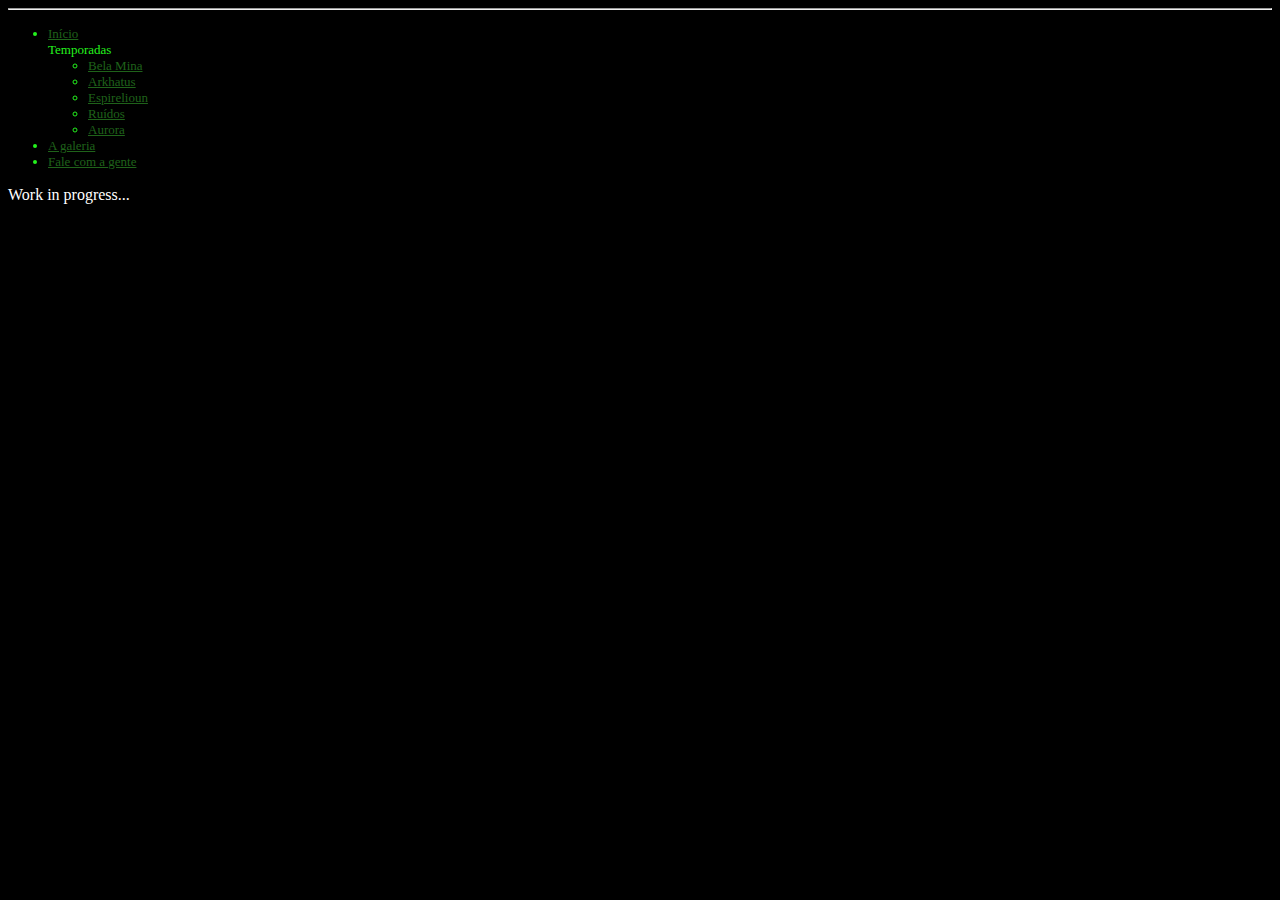
<file: Arkhatus.html>
<!DOCTYPE html>
<html lang="pt-br">
    <head>
        <meta charset="UTF-8">
        <meta name="viewport" content="width=device-width, initial-scale=1.0">
        <title>Arkhatus</title>
        <link rel="shortcut icon" href="imagens/favicon.ico" type="image/x-icon">
        <link rel="stylesheet" href="css/style.css">
    </head>
    <body>
        <hr>
        <ul type="disc">
            <li><a href="index.html">Início</a></li>
            <li type="none">Temporadas</li>
            <ul type="circle">
                <li><a href="temporadas.html" rel="prev">Bela Mina</a></li>
                <li><a href="Arkhatus.html">Arkhatus</a></li>
                <li><a href="Espirelioun.html" rel="next">Espirelioun</a></li>
                <li><a href="Ruidos.html">Ruídos</a></li>
                <li><a href="Aurora.html">Aurora</a></li>
            </ul>
            <li><a href="Galeria.html">A galeria</a></li>
            <li><a href="faleconosco.html">Fale com a gente</a></li>
    </ul>
    <p>Work in progress...</p>
</file>
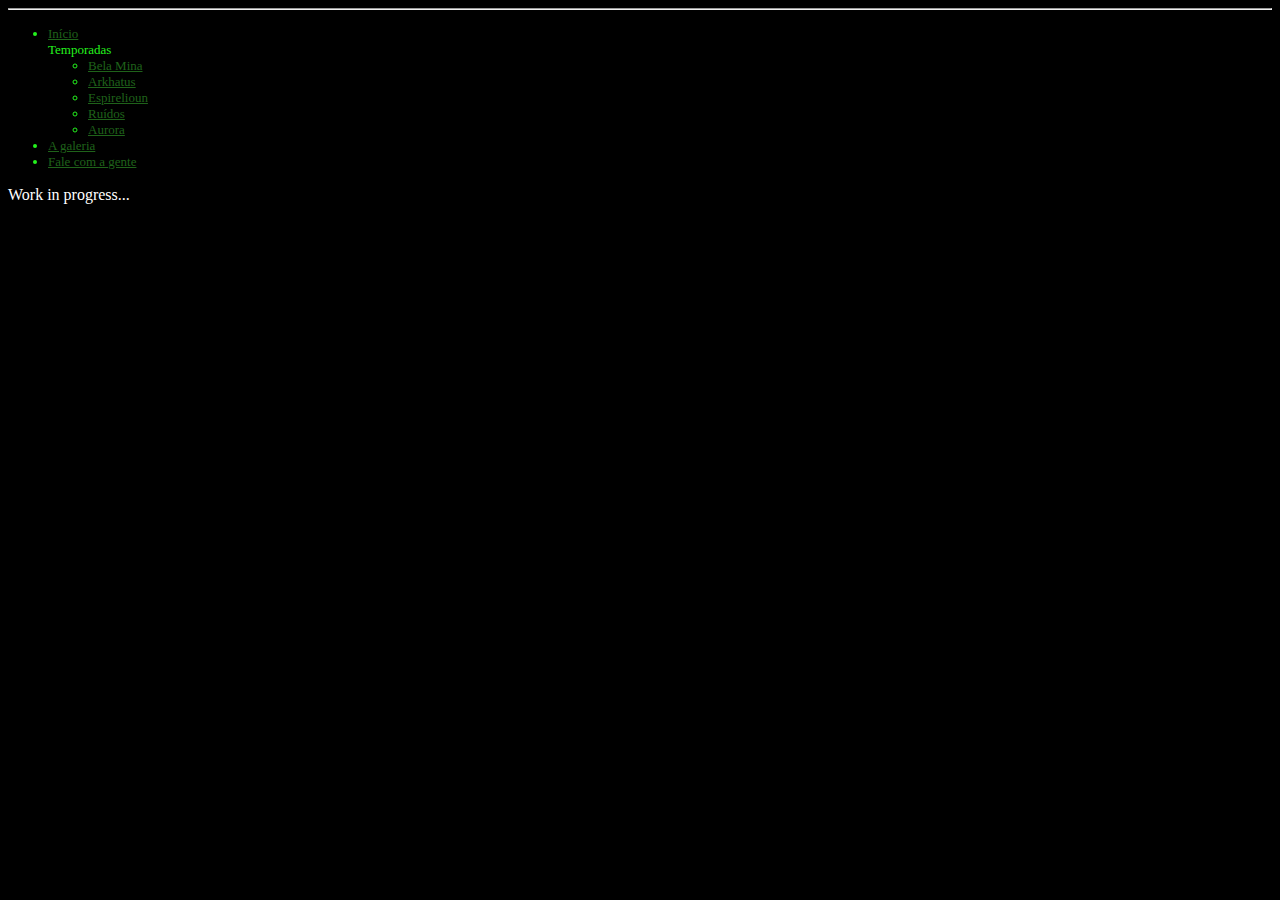
<file: Aurora.html>
<!DOCTYPE html>
<html lang="pt-br">
<head>
        <meta charset="UTF-8">
        <meta name="viewport" content="width=device-width, initial-scale=1.0">
        <title>Aurora</title>
        <link rel="shortcut icon" href="imagens/favicon.ico" type="image/x-icon">
        <link rel="stylesheet" href="css/style.css">
</head>
    <body>
        <hr>
        <ul type="disc">
            <li><a href="index.html">Início</a></li>
            <li type="none">Temporadas</li>
            <ul type="circle">
                <li><a href="temporadas.html">Bela Mina</a></li>
                <li><a href="Arkhatus.html">Arkhatus</a></li>
                <li><a href="Espirelioun.html">Espirelioun</a></li>
                <li><a href="Ruidos.html" rel="prev">Ruídos</a></li>
                <li><a href="Aurora.html">Aurora</a></li>
            </ul>
            <li><a href="Galeria.html" rel="next">A galeria</a></li>
            <li><a href="faleconosco.html">Fale com a gente</a></li>
    </ul>
    <p>Work in progress...</p>
</file>
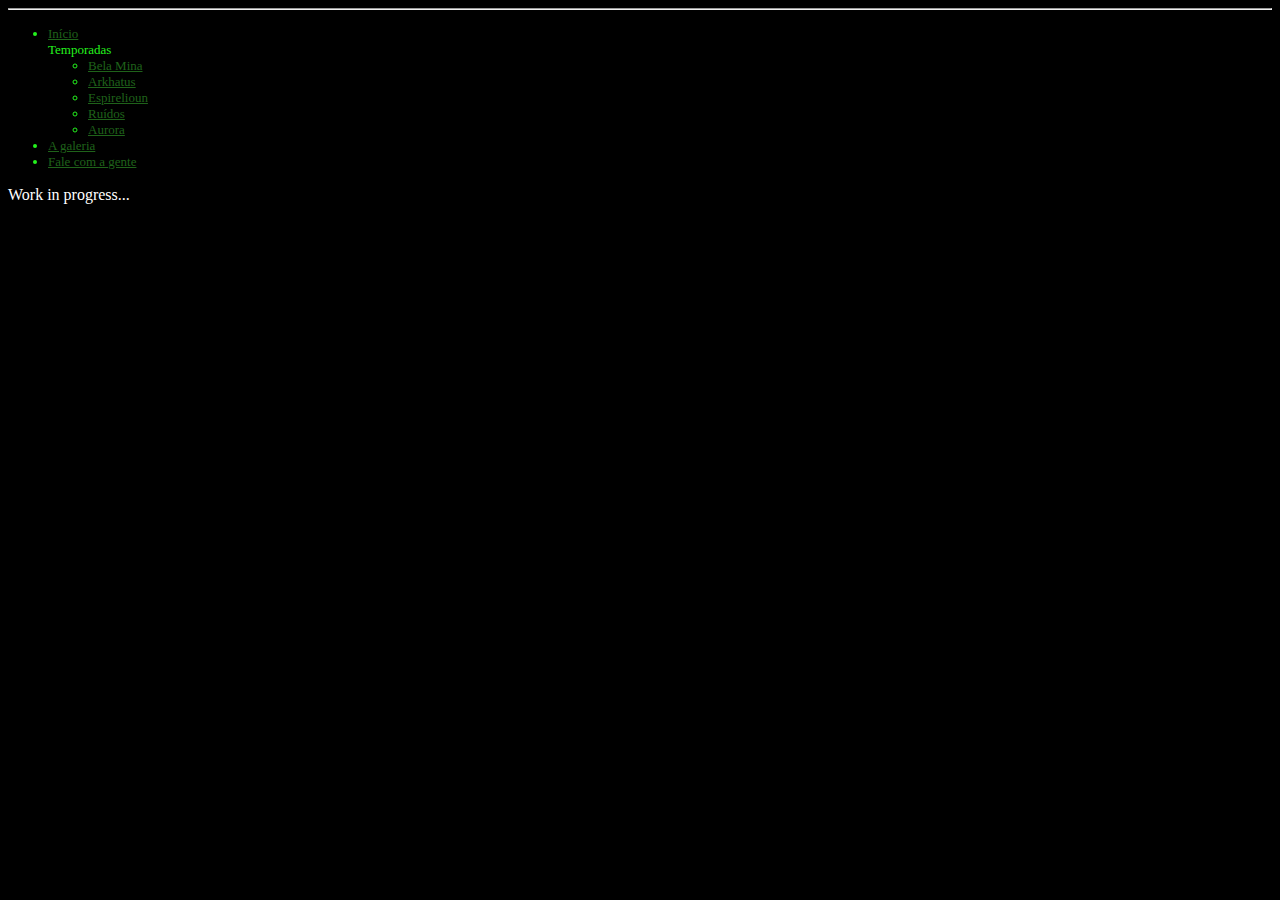
<file: Espirelioun.html>
<!DOCTYPE html>
<html lang="pt-br">
    <head>
        <meta charset="UTF-8">
        <meta name="viewport" content="width=device-width, initial-scale=1.0">
        <title>Espirelioun</title>
        <link rel="shortcut icon" href="imagens/favicon.ico" type="image/x-icon">
        <link rel="stylesheet" href="css/style.css">
    </head>
    <body>
        <hr>
        <ul type="disc">
            <li><a href="index.html">Início</a></li>
            <li type="none">Temporadas</li>
            <ul type="circle">
                <li><a href="temporadas.html">Bela Mina</a></li>
                <li><a href="Arkhatus.html" rel="prev">Arkhatus</a></li>
                <li><a href="Espirelioun.html">Espirelioun</a></li>
                <li><a href="Ruidos.html" rel="next">Ruídos</a></li>
                <li><a href="Aurora.html">Aurora</a></li>
            </ul>
            <li><a href="Galeria.html">A galeria</a></li>
            <li><a href="faleconosco.html">Fale com a gente</a></li>
    </ul>
    <p>Work in progress...</p>
</file>
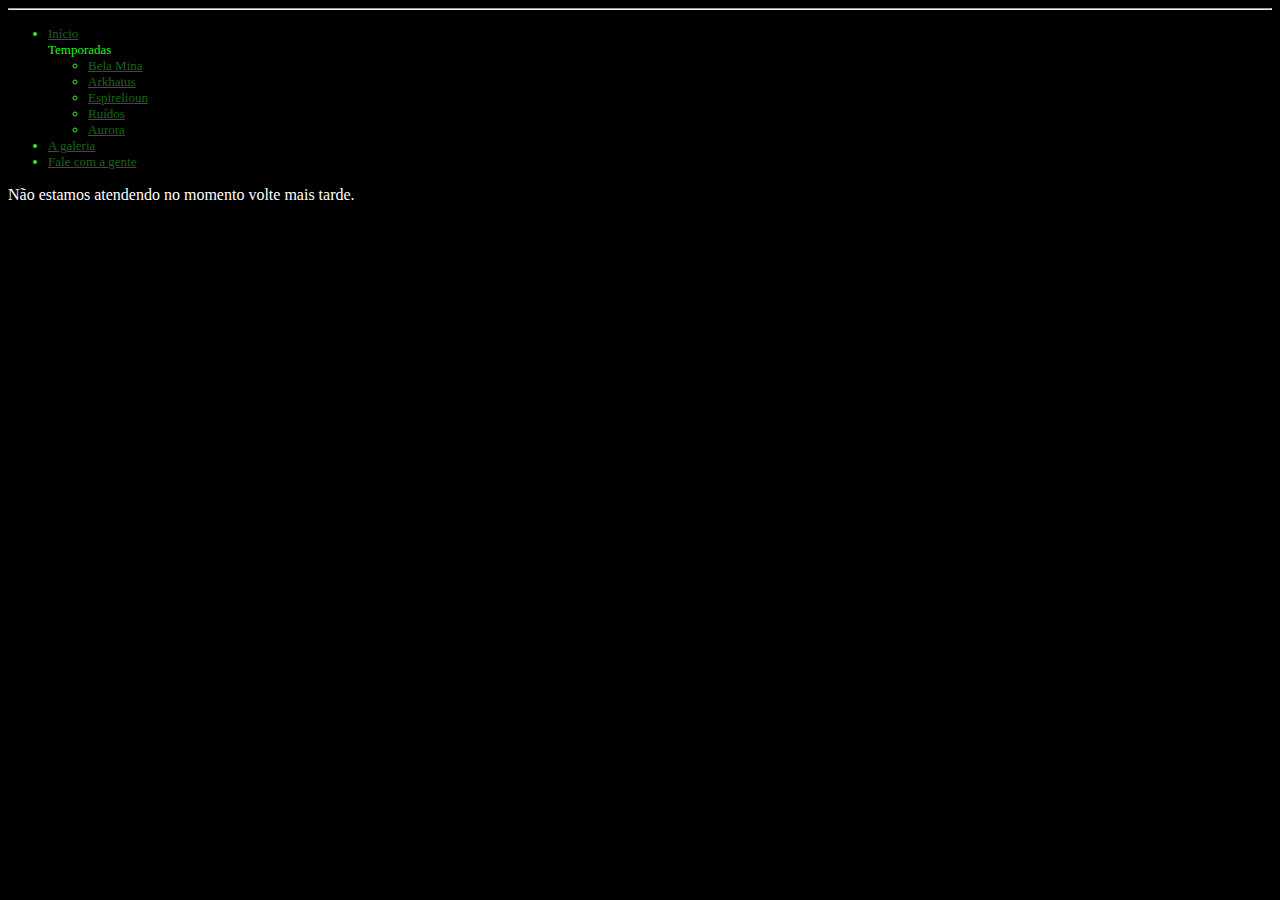
<file: faleconosco.html>
<!DOCTYPE html>
<html lang="pt-br">
    <head>
        <meta charset="UTF-8">
        <meta name="viewport" content="width=device-width, initial-scale=1.0">
        <title>Contate-nos</title>
        <link rel="shortcut icon" href="imagens/favicon.ico" type="image/x-icon">
        <link rel="stylesheet" href="css/style.css">
    </head>
    <body>
        <hr>
        <ul type="disc">
            <li><a href="index.html">Início</a></li>
            <li type="none">Temporadas</li>
            <ul type="circle">
                <li><a href="temporadas.html">Bela Mina</a></li>
                <li><a href="Arkhatus.html">Arkhatus</a></li>
                <li><a href="Espirelioun.html">Espirelioun</a></li>
                <li><a href="Ruidos.html">Ruídos</a></li>
                <li><a href="Aurora.html">Aurora</a></li>
            </ul>
            <li><a href="Galeria.html" rel="prev">A galeria</a></li>
            <li><a href="faleconosco.html">Fale com a gente</a></li>
    </ul>
    <p>Não estamos atendendo no momento volte mais tarde.</p>
</file>
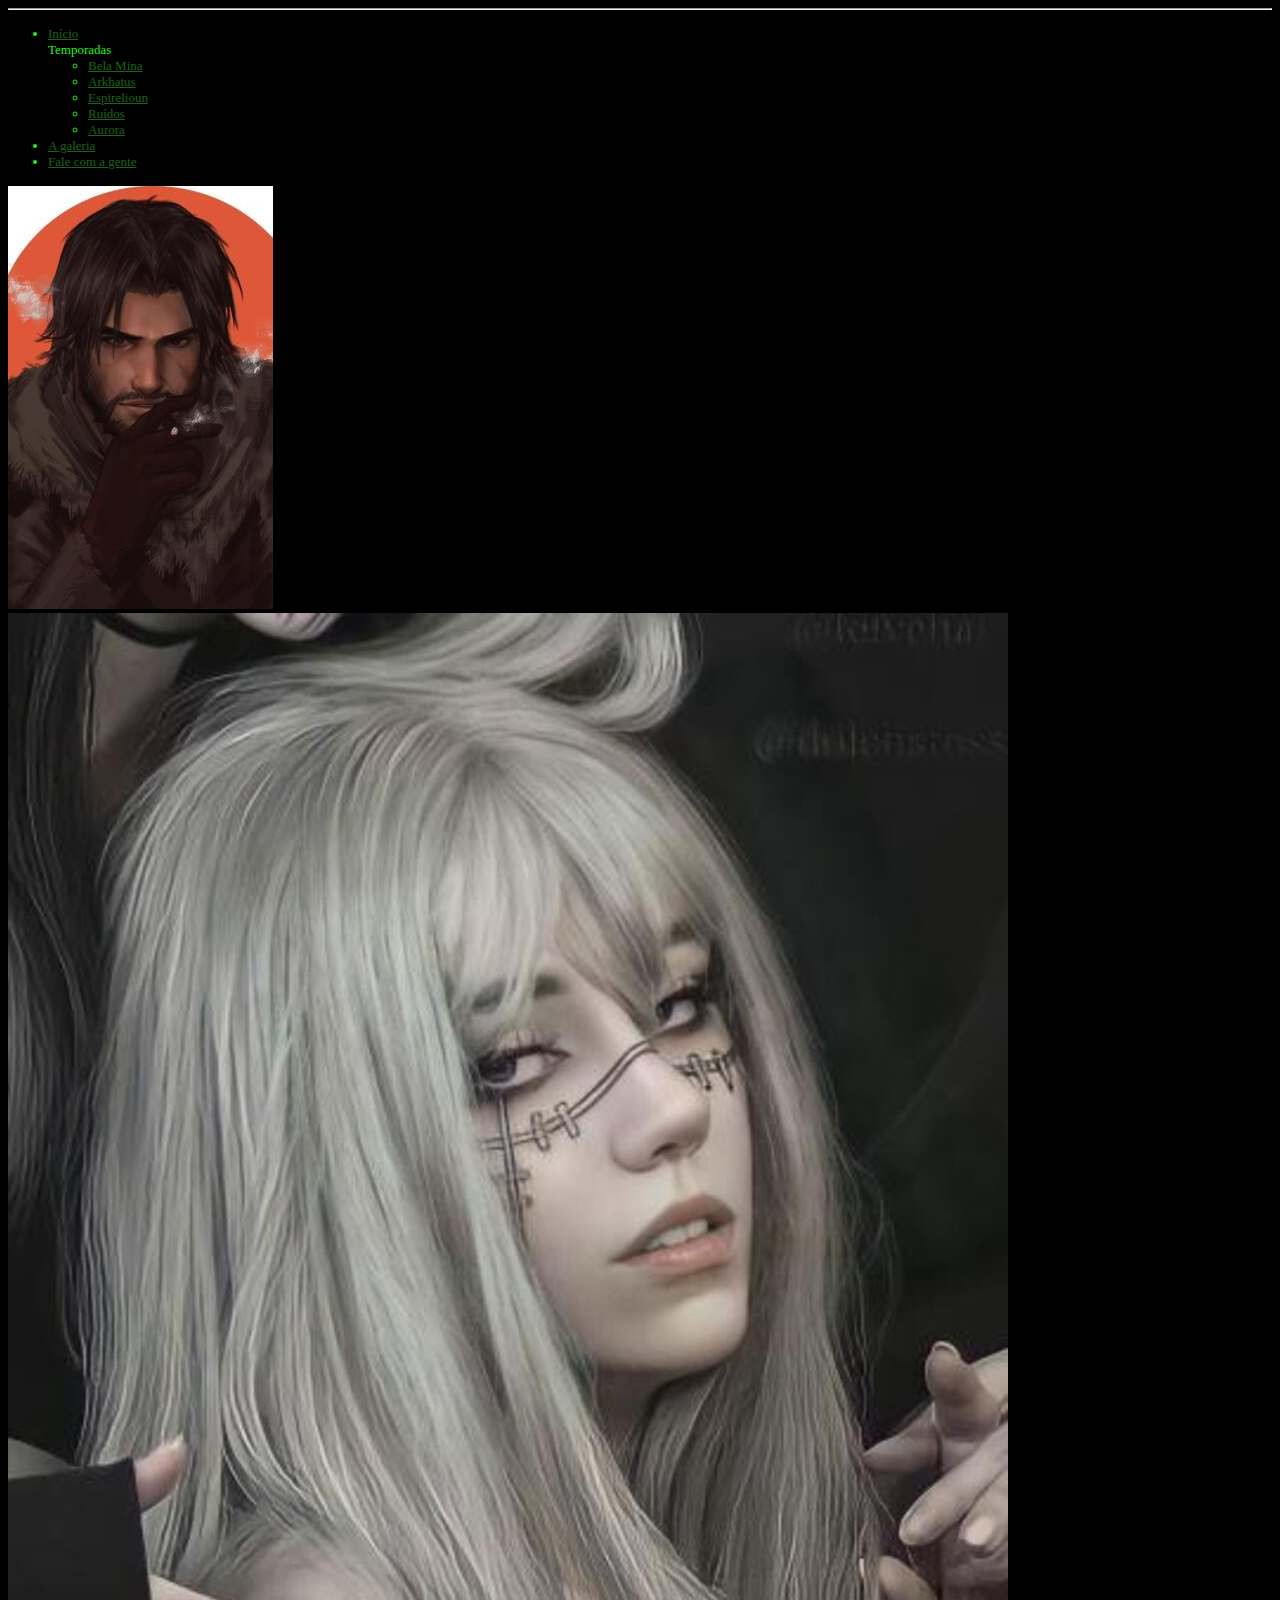
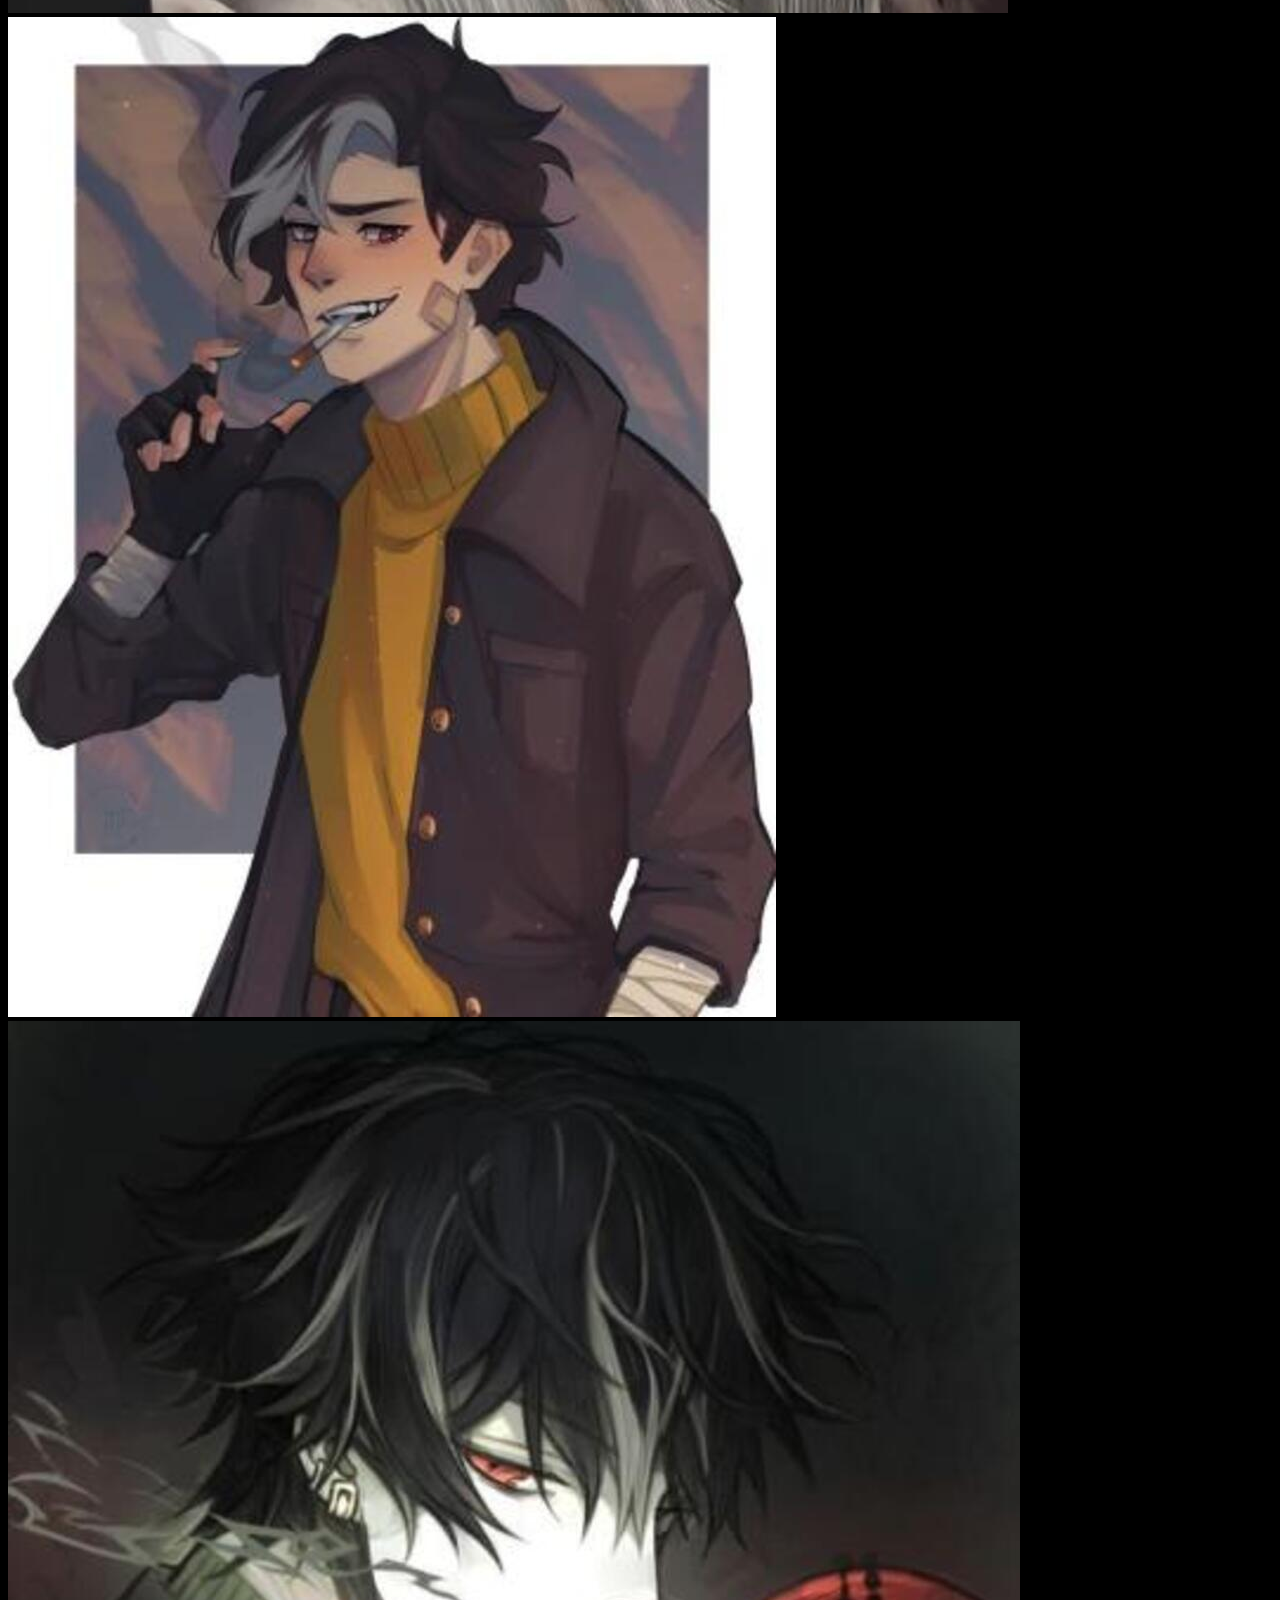
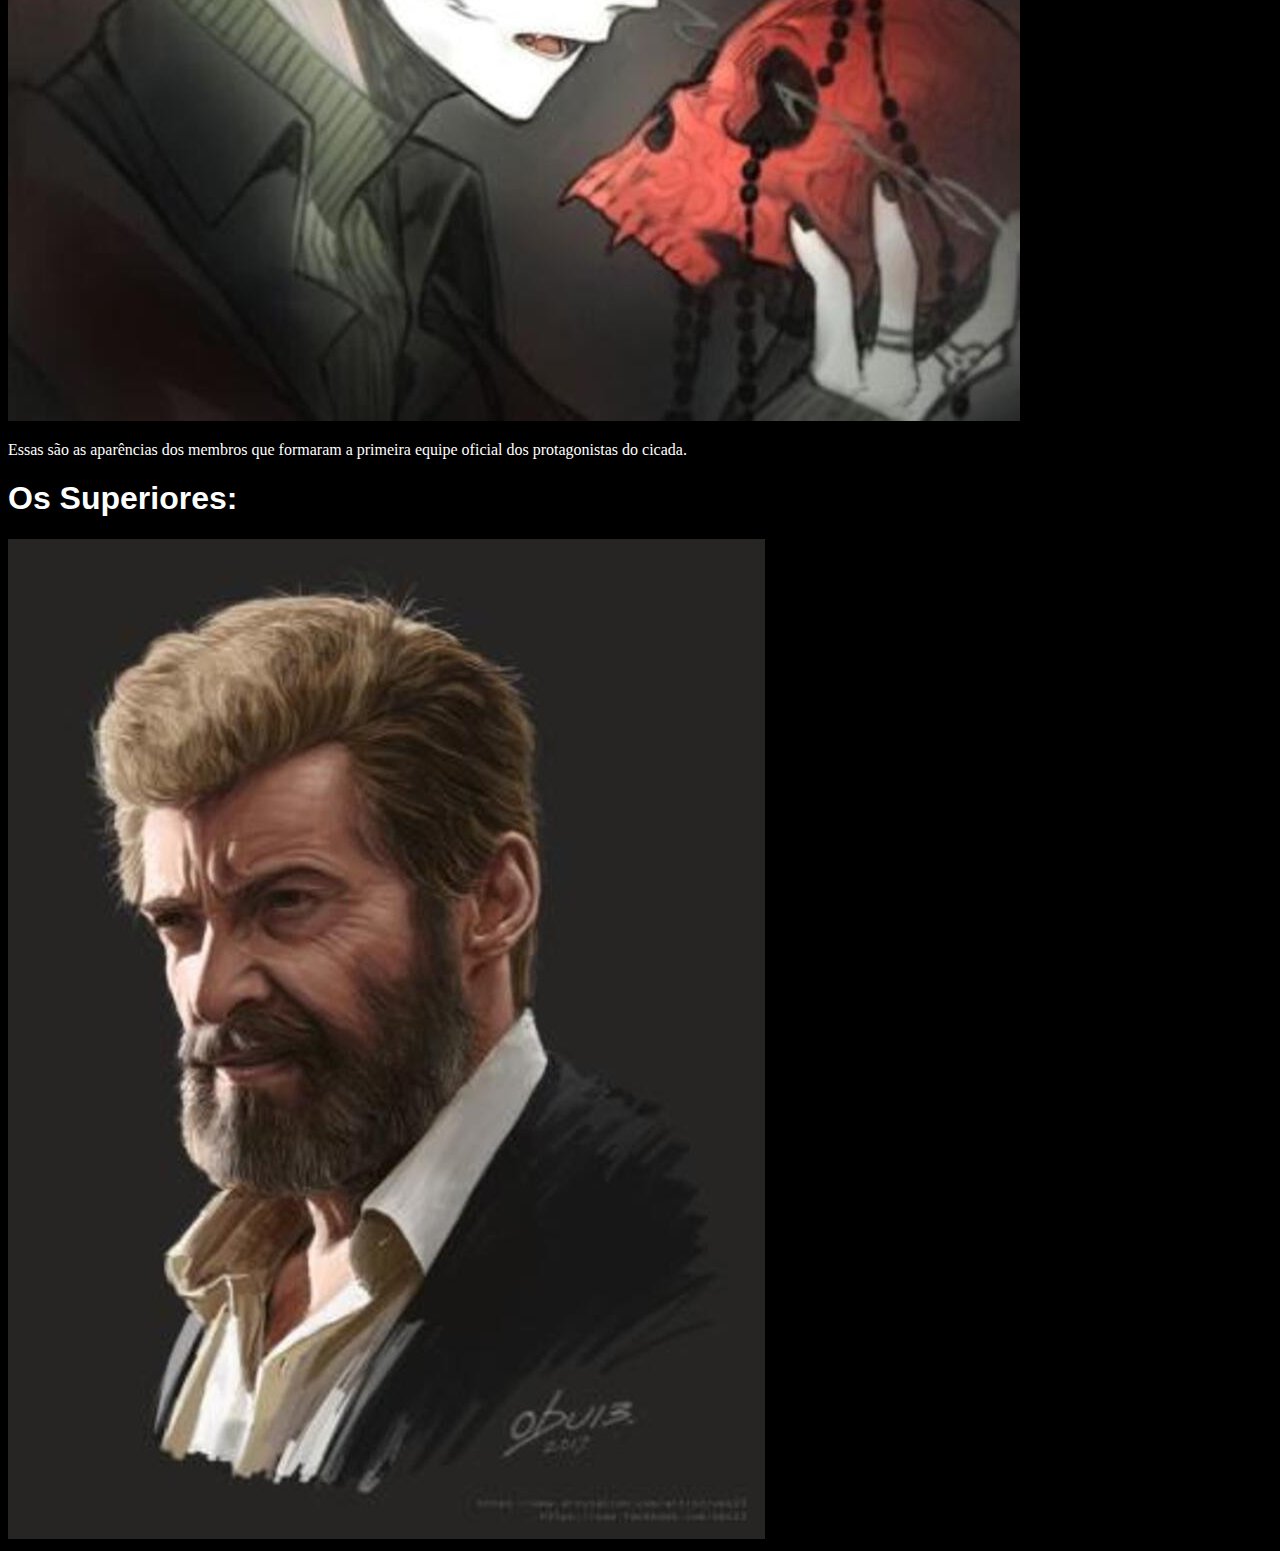
<file: Galeria.html>
<!DOCTYPE html>
<html lang="pt-br">
    <head>
        <meta charset="UTF-8">
        <meta name="viewport" content="width=device-width, initial-scale=1.0">
        <title>A galeria</title>
        <link rel="shortcut icon" href="imagens/favicon.ico" type="image/x-icon">
        <link rel="stylesheet" href="css/style.css">
    </head>
    <body>
        <hr>
        <ul type="disc">
            <li><a href="index.html">Início</a></li>
            <li type="none">Temporadas</li>
            <ul type="circle">
                <li><a href="temporadas.html">Bela Mina</a></li>
                <li><a href="Arkhatus.html">Arkhatus</a></li>
                <li><a href="Espirelioun.html">Espirelioun</a></li>
                <li><a href="Ruidos.html">Ruídos</a></li>
                <li><a href="Aurora.html" rel="prev">Aurora</a></li>
            </ul>
            <li><a href="Galeria.html">A galeria</a></li>
            <li><a href="faleconosco.html" rel="next">Fale com a gente</a></li>
    </ul>  
    <picture>     
        <source media="(max-width: 750px)" srcset="imagens\aziams1-p.jpg">
        <source media="(max-width: 1050px)" srcset="imagens\aziams1-m.jpg">
        <img src="imagens/aziams1.jpg" alt="Aziam Monet, o atirador de elite">
</picture>
<picture>
        <source media="(max-width: 750px)" srcset="imagens\stellaS1-p.jpg">
        <source media="(max-width: 1050px)" srcset="imagens\stellaS1-m.jpg">
        <img src="imagens/stellaS1-g.jpg" alt="Stella D'Lucca, a linha de frente da equipe e também a lider">
    </picture>
<picture>   
        <source media="(max-width: 750px)" srcset="imagens\MarcoS1-p.jpg">
        <source media="(max-width: 1050px)" srcset="imagens\MarcoS1-m.jpg">
        <img src="imagens/MarcoS1-g.jpg" alt="Marco Laurent, um ocultista da frança com um passado conturbado, o pilar da equipe">
</picture> 
<picture>
    <source media="(max-width: 750px)" srcset="imagens\KasonS1-p.jpg">
    <source media="(max-width: 1050px)" srcset="imagens\KasonS1-m.jpg">
    <img src="imagens/KasonS1-g.jpg" alt="Kason Vladson, o mais jovem e também o mais empolgado da equipe mesmo com um passado trágico">
    </picture>
        <p>Essas são as aparências dos membros que formaram a primeira equipe oficial dos protagonistas do cicada.</p>
        <h1>Os Superiores:</h1>
        <picture>
            <source media="(max-width: 750px)" srcset="imagens\3301-p.jpg">
            <source media="(max-width: 1050px)" srcset="imagens\3301-m.jpg">
            <img src="imagens/3301-g.jpg" alt="O atual líder da organização 3301."> 
    </picture>
        <!--ATENÇÃO, esse comentário é muito importante.-->
    </body>
</file>
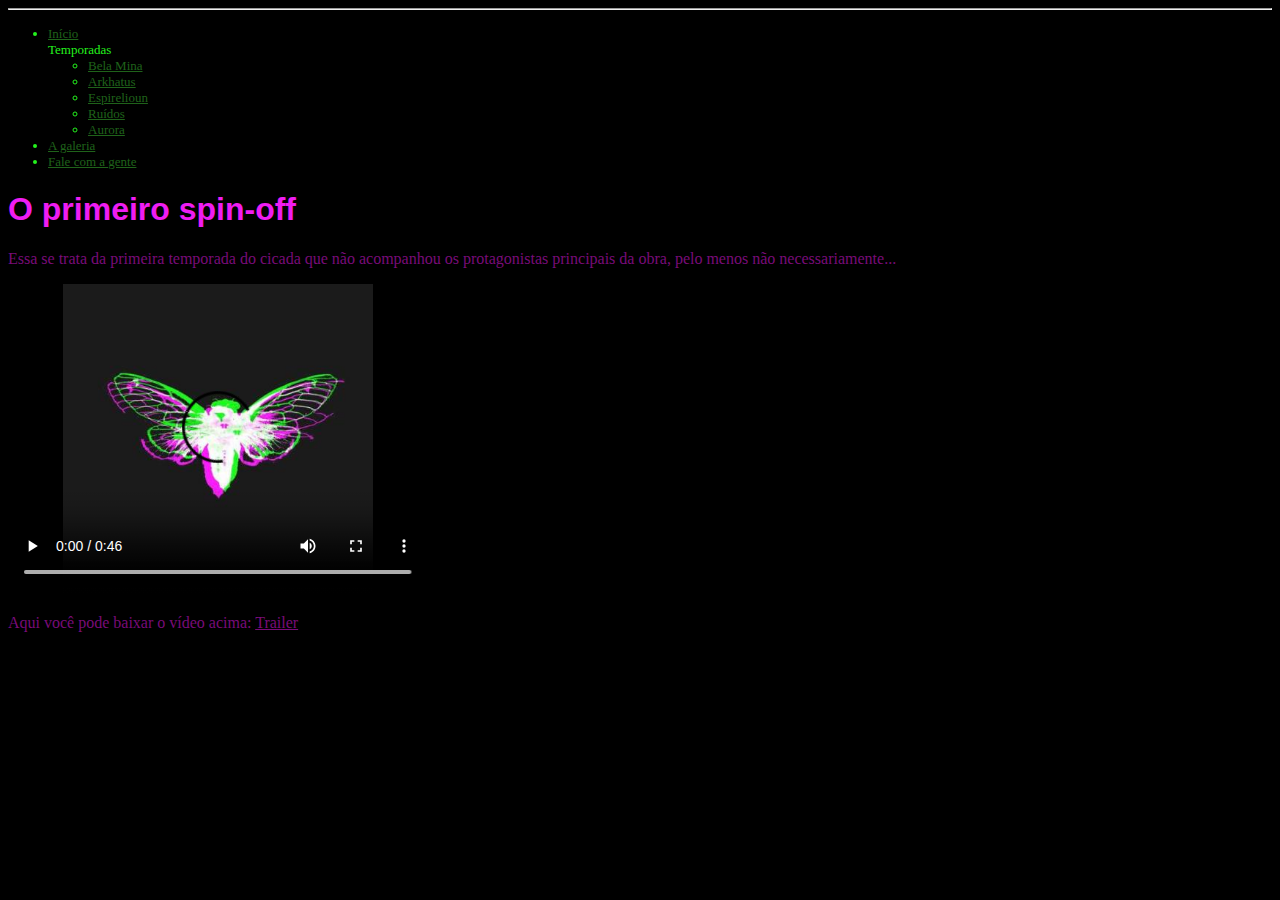
<file: Ruidos.html>
<!DOCTYPE html>
<html lang="pt-br">
    <head>
        <meta charset="UTF-8">
        <meta name="viewport" content="width=device-width, initial-scale=1.0">
        <title>Ruídos</title>
        <link rel="shortcut icon" href="imagens/favicon.ico" type="image/x-icon">
        <link rel="stylesheet" href="css/style.css">
    </head>
    <style>
        h1{
            color: #EF1DF2;
        }

        p{
            color: #790C79;
            animation: pisca 5s infinite;
        }

        @keyframes pisca{
            0% {color: #790C79;}
            10%{color: #1F621A;}
            20%{color: #24F21D;}
            30%{color: #586169;}
            40%{color: #790C79;}
            50%{color: #EF1DF2;}
            60% {color: #24F21D;}
            70%{color: #1F621A;}
            80%{color: #EF1DF2;}
            90%{color: #586169;}
            100%{color: #790C79;}
        }
    </style>
    <body>
        <hr>
        <ul type="disc">
            <li><a href="index.html">Início</a></li>
            <li type="none">Temporadas</li>
            <ul type="circle">
                <li><a href="temporadas.html">Bela Mina</a></li>
                <li><a href="Arkhatus.html">Arkhatus</a></li>
                <li><a href="Espirelioun.html" rel="prev">Espirelioun</a></li>
                <li><a href="Ruidos.html">Ruídos</a></li>
                <li><a href="Aurora.html" rel="next">Aurora</a></li>
            </ul>
            <li><a href="Galeria.html">A galeria</a></li>
            <li><a href="faleconosco.html">Fale com a gente</a></li>
    </ul>
    <h1>O primeiro spin-off</h1>
    <p>
        Essa se trata da primeira temporada do cicada que não acompanhou os protagonistas principais da obra,
    pelo menos não necessariamente...</p>
    <video controls poster="imagens/images_27.jpg" width="420" height="310">
    <source src="midia/SPOILER_2022_12_28_15_42_26.mp4">
    <source src="midia/SPOILER_2022_12_28_15_42_26.m4v">
    <source src="midia/SPOILER_2022_12_28_15_42_26.ogv">
    <source src="midia/SPOILER_2022_12_28_15_42_26.webm">
    <p>Foi não main...</p>
    </video>
    <p>Aqui você pode baixar o vídeo acima: <a style="color: #790C79 ;" href="midia/SPOILER_2022_12_28_15_42_26.mp4">Trailer</a></p>
</file>
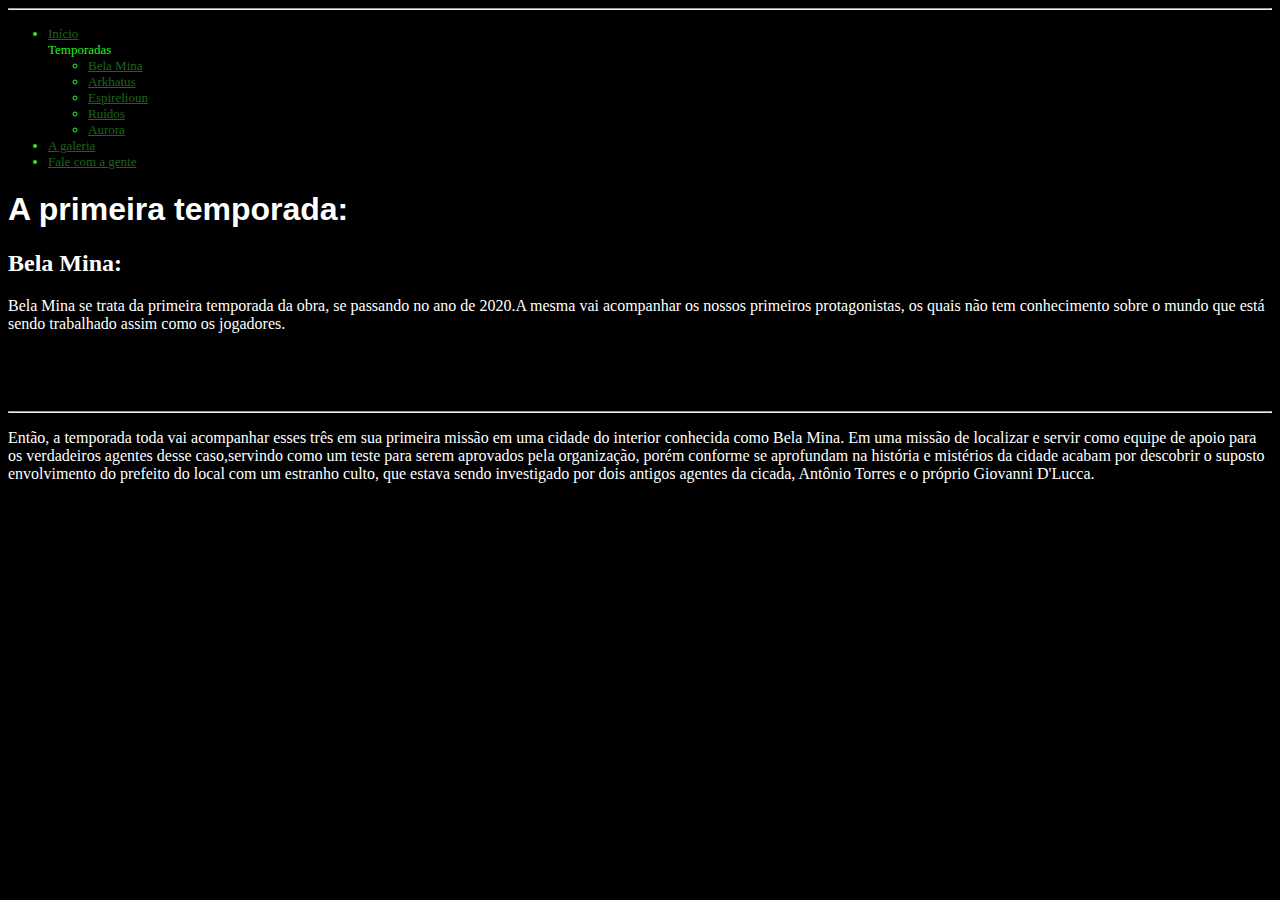
<file: temporadas.html>
<!DOCTYPE html>
<html lang="pt-br">
    <head>
        <meta charset="UTF-8">
        <meta name="viewport" content="width=device-width, initial-scale=1.0">
        <title>Bela Mina</title>
        <link rel="shortcut icon" href="imagens/favicon.ico" type="image/x-icon">
        <link rel="stylesheet" href="css/style.css">
    </head>
    <body>
        <hr>
        <ul style="color: #24F21D;" type="disc">
            <li><a href="index.html" rel="prev">Início</a></li>
            <li type="none">Temporadas</li>
            <ul type="circle">
                <li><a href="temporadas.html">Bela Mina</a></li>
                <li><a href="Arkhatus.html" rel="next">Arkhatus</a></li>
                <li><a href="Espirelioun.html">Espirelioun</a></li>
                <li><a href="Ruidos.html">Ruídos</a></li>
                <li><a href="Aurora.html">Aurora</a></li>
            </ul>
            <li><a href="Galeria.html">A galeria</a></li>
            <li><a href="faleconosco.html">Fale com a gente</a></li>
    </ul>
        <h1>A primeira temporada:</h1>
        <h2>Bela Mina:</h2>
        <p>Bela Mina se trata da primeira temporada da obra, se passando no ano de 2020.A mesma vai acompanhar os nossos
            primeiros protagonistas, os quais não tem conhecimento sobre o mundo que está sendo trabalhado assim como os jogadores.
        </p> Os principais protagonistas desta temporada, Stella D'Lucca(interpretada por <strong>Raylla/Bella</strong>) a filha de um importante
        produtor de vinho e ex agente da organização. Acaba a descobrindo por "acidente",e ingressando em uma missão de teste
        para se juntar à organização em busca de respostas, juntamente com Aziam Monet(interpretado por <strong>Wallace Wilker</strong>) um
        mercenário que nasceu em um local durante período conturbado de guerra, o qual teria o interesse de se juntar a 
        organização por conta também do pai de Stella os quais seriam revelados posteriormente.
        <hr>
        <p> Então, a temporada toda vai acompanhar esses três em sua primeira missão em uma cidade do interior conhecida como Bela Mina.
            Em uma missão de localizar e servir como equipe de apoio para os verdadeiros agentes desse caso,servindo como um teste para serem aprovados pela organização,
            porém conforme se aprofundam na história e mistérios da cidade acabam por descobrir o suposto envolvimento do prefeito do local
            com um estranho culto, que estava sendo investigado por dois antigos agentes da cicada, Antônio Torres e o próprio Giovanni D'Lucca.
        </p>






    </body>
</file>
<file: css/style.css>
@charset "UTF-8";

:root {
  --rosa: #EF1DF2;
  --verdeescuro: #1F621A;
  --verdeclaro: #24F21D;
  --cinza: #586169;
  --roxo: #790C79;
  --preto: #000000;
  --branco: #ffffff;
}

p{
  color: #ffffff;
  background-color: #000000;
}

h1{
  color: #ffffff ;
  font-family: 'Lucida Sans', 'Lucida Sans Regular', 'Lucida Grande', 'Lucida Sans Unicode', Geneva, Verdana, sans-serif;
}

h2{
  color:  #ffffff;
}

h3{
  color:  #ffffff;
}

body{
  background-color: #000000;
}

li{
  font-size: small;
}

ul{
  color: #24F21D ;
}

a{
  color:#1F621A
}
</file>
